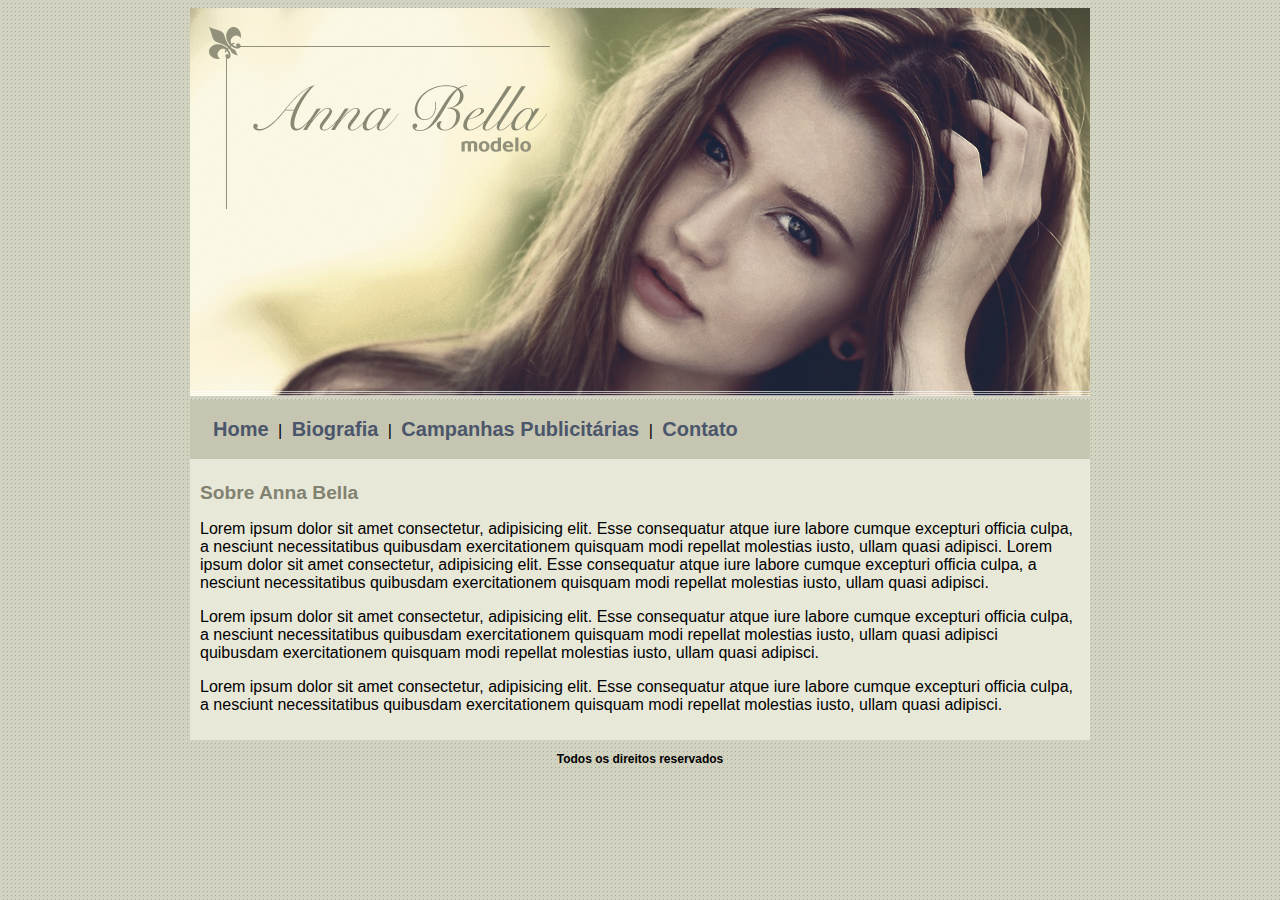
<file: index.html>
<!DOCTYPE html>
<html lang="pt-br">
  <head>
    <meta charset="UTF-8" />
    <meta http-equiv="X-UA-Compatible" content="IE=edge" />
    <meta name="viewport" content="width=device-width, initial-scale=1.0" />
    <link rel="stylesheet" type="text/css" href="estilo/estilo.css" />
    <link rel="icon" type="image/png" sizes="16x16" href="/favicon.ico" />
    <title>Anna Bella Modelo</title>
  </head>
  <body>
    <div id="content">
      <div id="principal">
        <img src="images/capa.png" />

        <nav>
          <a href ="index.html">Home</a> |
          <a href="biografia.html">Biografia</a> |
          <a href="campanhas-publucitarias.html">Campanhas Publicitárias</a> |
          <a href="contato.html">Contato</a>
        </nav>

        <div id="conteudo">
          <h1>Sobre Anna Bella</h1>
          <p>
            Lorem ipsum dolor sit amet consectetur, adipisicing elit. Esse
            consequatur atque iure labore cumque excepturi officia culpa, a
            nesciunt necessitatibus quibusdam exercitationem quisquam modi
            repellat molestias iusto, ullam quasi adipisci. Lorem ipsum dolor
            sit amet consectetur, adipisicing elit. Esse consequatur atque iure
            labore cumque excepturi officia culpa, a nesciunt necessitatibus
            quibusdam exercitationem quisquam modi repellat molestias iusto,
            ullam quasi adipisci.
          </p>
          <p>
            Lorem ipsum dolor sit amet consectetur, adipisicing elit. Esse
            consequatur atque iure labore cumque excepturi officia culpa, a
            nesciunt necessitatibus quibusdam exercitationem quisquam modi
            repellat molestias iusto, ullam quasi adipisci quibusdam
            exercitationem quisquam modi repellat molestias iusto, ullam quasi
            adipisci.
          </p>
          <p>
            Lorem ipsum dolor sit amet consectetur, adipisicing elit. Esse
            consequatur atque iure labore cumque excepturi officia culpa, a
            nesciunt necessitatibus quibusdam exercitationem quisquam modi
            repellat molestias iusto, ullam quasi adipisci.
          </p>
        </div>
      </div>
    </div>
    <footer>Todos os direitos reservados</footer>
  </body>
</html>
</file>
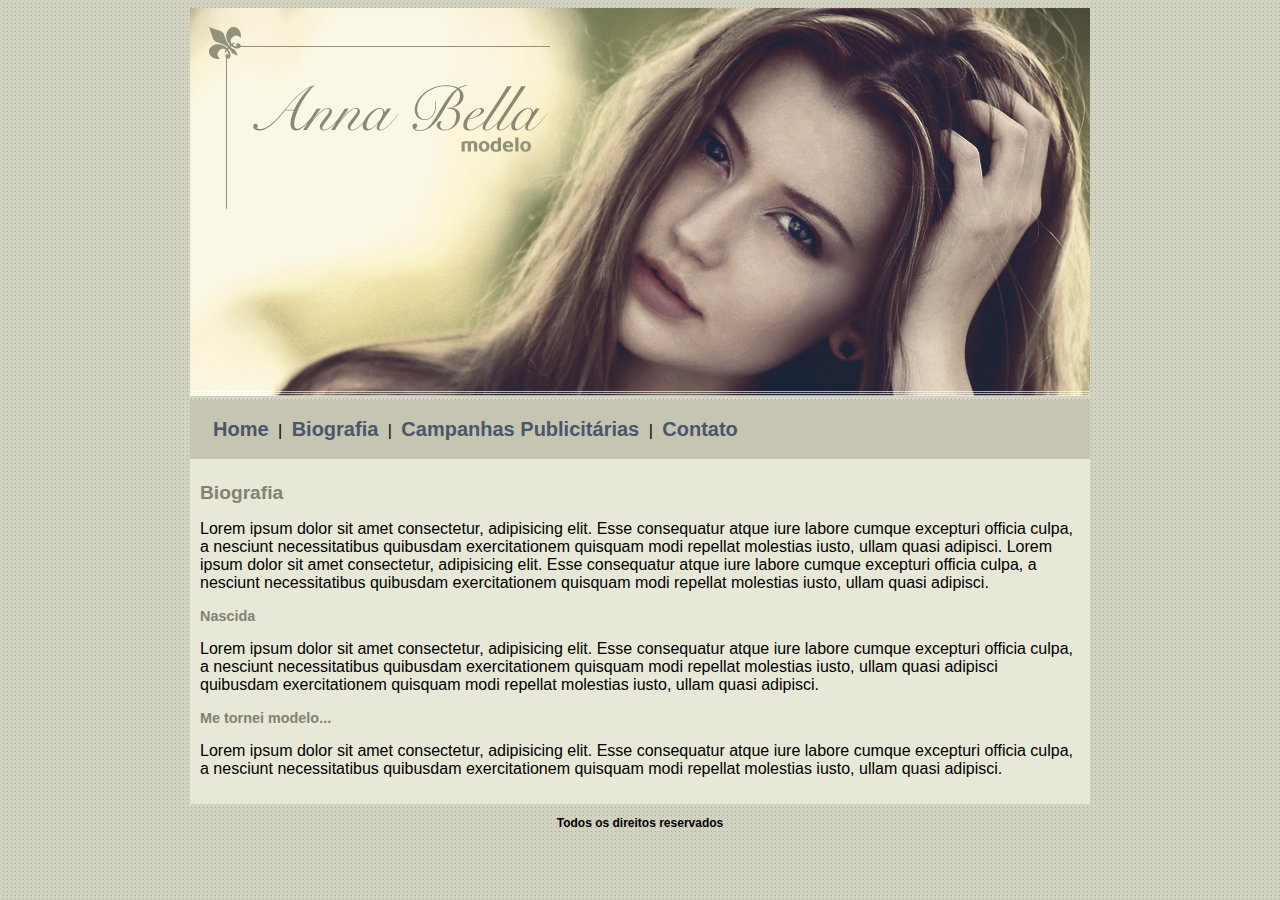
<file: biografia.html>
<!DOCTYPE html>
<html lang="pt-br">
  <head>
    <meta charset="UTF-8" />
    <meta http-equiv="X-UA-Compatible" content="IE=edge" />
    <meta name="viewport" content="width=device-width, initial-scale=1.0" />
    <link rel="stylesheet" type="text/css" href="estilo/estilo.css" />
    <link rel="icon" type="image/png" sizes="16x16" href="/favicon.ico" />
    <title>Anna Bella Modelo - Biografia</title>
  </head>
  <body>
    <div id="content">
      <div id="principal">
        <img src="images/capa.png" />

        <nav>
          <a href="index.html">Home</a> |
          <a href="biografia.html">Biografia</a> |
          <a href="campanhas-publucitarias.html">Campanhas Publicitárias</a> |
          <a href="contato.html">Contato</a>
        </nav>

        <div id="conteudo">
          <h1>Biografia</h1>
          <p>
            Lorem ipsum dolor sit amet consectetur, adipisicing elit. Esse
            consequatur atque iure labore cumque excepturi officia culpa, a
            nesciunt necessitatibus quibusdam exercitationem quisquam modi
            repellat molestias iusto, ullam quasi adipisci. Lorem ipsum dolor
            sit amet consectetur, adipisicing elit. Esse consequatur atque iure
            labore cumque excepturi officia culpa, a nesciunt necessitatibus
            quibusdam exercitationem quisquam modi repellat molestias iusto,
            ullam quasi adipisci.
          </p>
          <h2>Nascida</h2>
          <p>
            Lorem ipsum dolor sit amet consectetur, adipisicing elit. Esse
            consequatur atque iure labore cumque excepturi officia culpa, a
            nesciunt necessitatibus quibusdam exercitationem quisquam modi
            repellat molestias iusto, ullam quasi adipisci quibusdam
            exercitationem quisquam modi repellat molestias iusto, ullam quasi
            adipisci.
          </p>
          <h2>Me tornei modelo...</h2>
          <p>
            Lorem ipsum dolor sit amet consectetur, adipisicing elit. Esse
            consequatur atque iure labore cumque excepturi officia culpa, a
            nesciunt necessitatibus quibusdam exercitationem quisquam modi
            repellat molestias iusto, ullam quasi adipisci.
          </p>
        </div>
      </div>
    </div>
    <footer>Todos os direitos reservados</footer>
  </body>
</html>
</file>
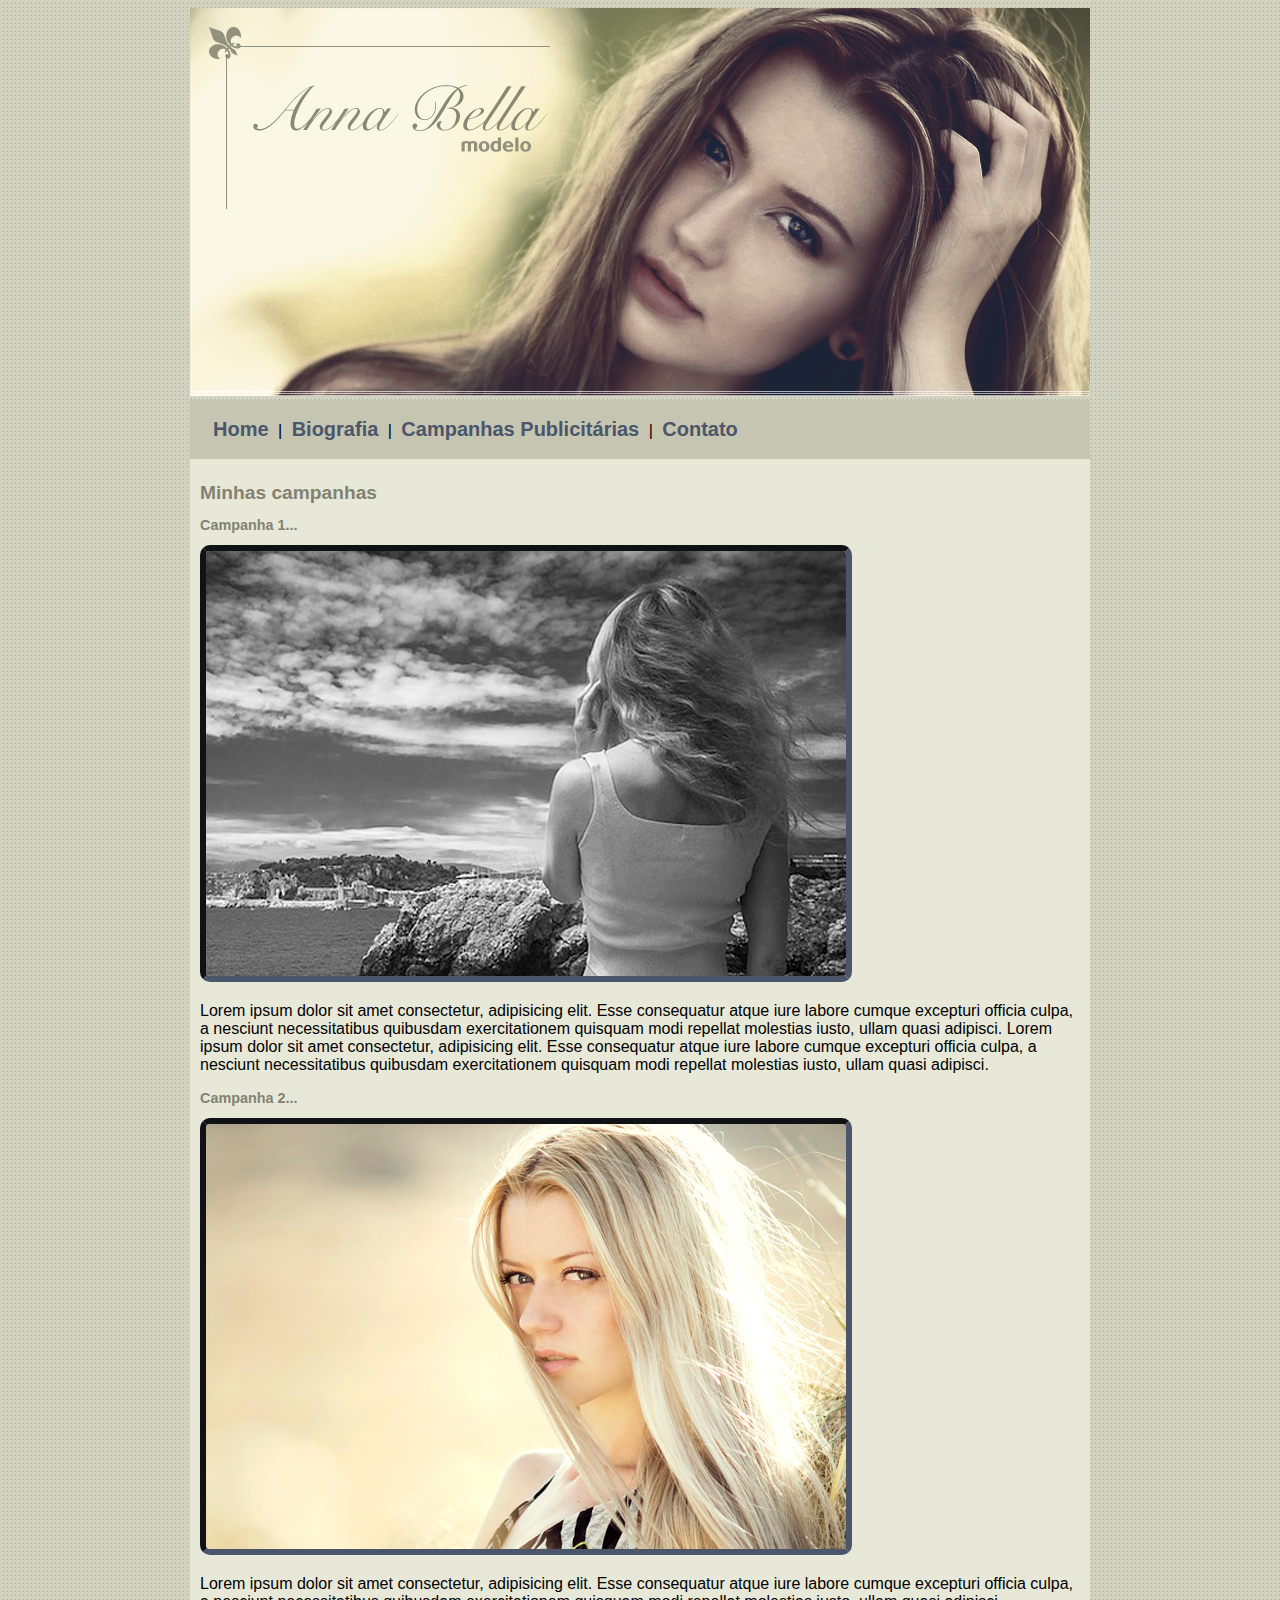
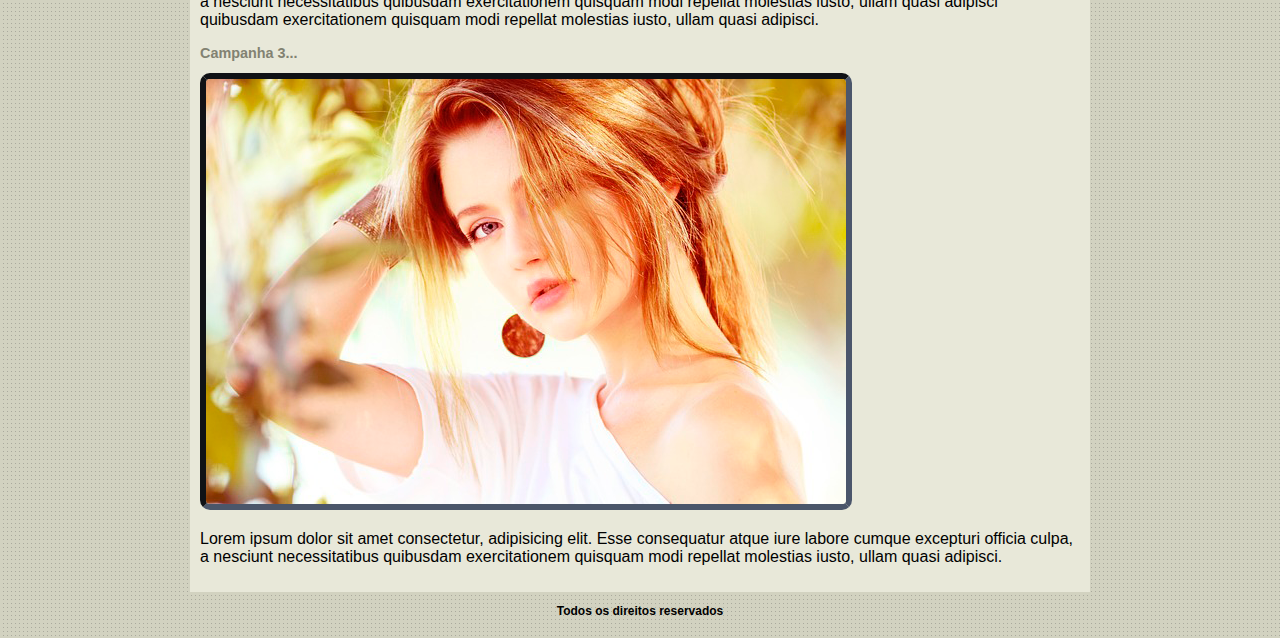
<file: campanhas-publucitarias.html>
<!DOCTYPE html>
<html lang="pt-br">
  <head>
    <meta charset="UTF-8" />
    <meta http-equiv="X-UA-Compatible" content="IE=edge" />
    <meta name="viewport" content="width=device-width, initial-scale=1.0" />
    <link rel="stylesheet" type="text/css" href="estilo/estilo.css" />
    <link rel="icon" type="image/png" sizes="16x16" href="/favicon.ico" />
    <title>Anna Bella Modelo - Campanhas Publicitárias</title>
  </head>
  <body>
    <div id="content">
      <div id="principal">
        <img src="images/capa.png" />

        <nav>
          <a href ="index.html">Home</a> |
          <a href="biografia.html">Biografia</a> |
          <a href="campanhas-publucitarias.html">Campanhas Publicitárias</a> |
          <a href="contato.html">Contato</a>
        </nav>

        <div id="conteudo">
          <h1>Minhas campanhas</h1>
          <h2>Campanha 1...</h2>
          <img src="/images/foto1.png" class="foto">
          <p>
            Lorem ipsum dolor sit amet consectetur, adipisicing elit. Esse
            consequatur atque iure labore cumque excepturi officia culpa, a
            nesciunt necessitatibus quibusdam exercitationem quisquam modi
            repellat molestias iusto, ullam quasi adipisci. Lorem ipsum dolor
            sit amet consectetur, adipisicing elit. Esse consequatur atque iure
            labore cumque excepturi officia culpa, a nesciunt necessitatibus
            quibusdam exercitationem quisquam modi repellat molestias iusto,
            ullam quasi adipisci.
          </p>
          <h2>Campanha 2...</h2>
          <img src="/images/foto2.png" class="foto">
          <p>
            Lorem ipsum dolor sit amet consectetur, adipisicing elit. Esse
            consequatur atque iure labore cumque excepturi officia culpa, a
            nesciunt necessitatibus quibusdam exercitationem quisquam modi
            repellat molestias iusto, ullam quasi adipisci quibusdam
            exercitationem quisquam modi repellat molestias iusto, ullam quasi
            adipisci.
          </p>
          <h2>Campanha 3...</h2>
          <img src="/images/foto3.png" class="foto">
          <p>
            Lorem ipsum dolor sit amet consectetur, adipisicing elit. Esse
            consequatur atque iure labore cumque excepturi officia culpa, a
            nesciunt necessitatibus quibusdam exercitationem quisquam modi
            repellat molestias iusto, ullam quasi adipisci.
          </p>
        </div>
      </div>
    </div>
    <footer>Todos os direitos reservados</footer>
  </body>
</html>
</file>
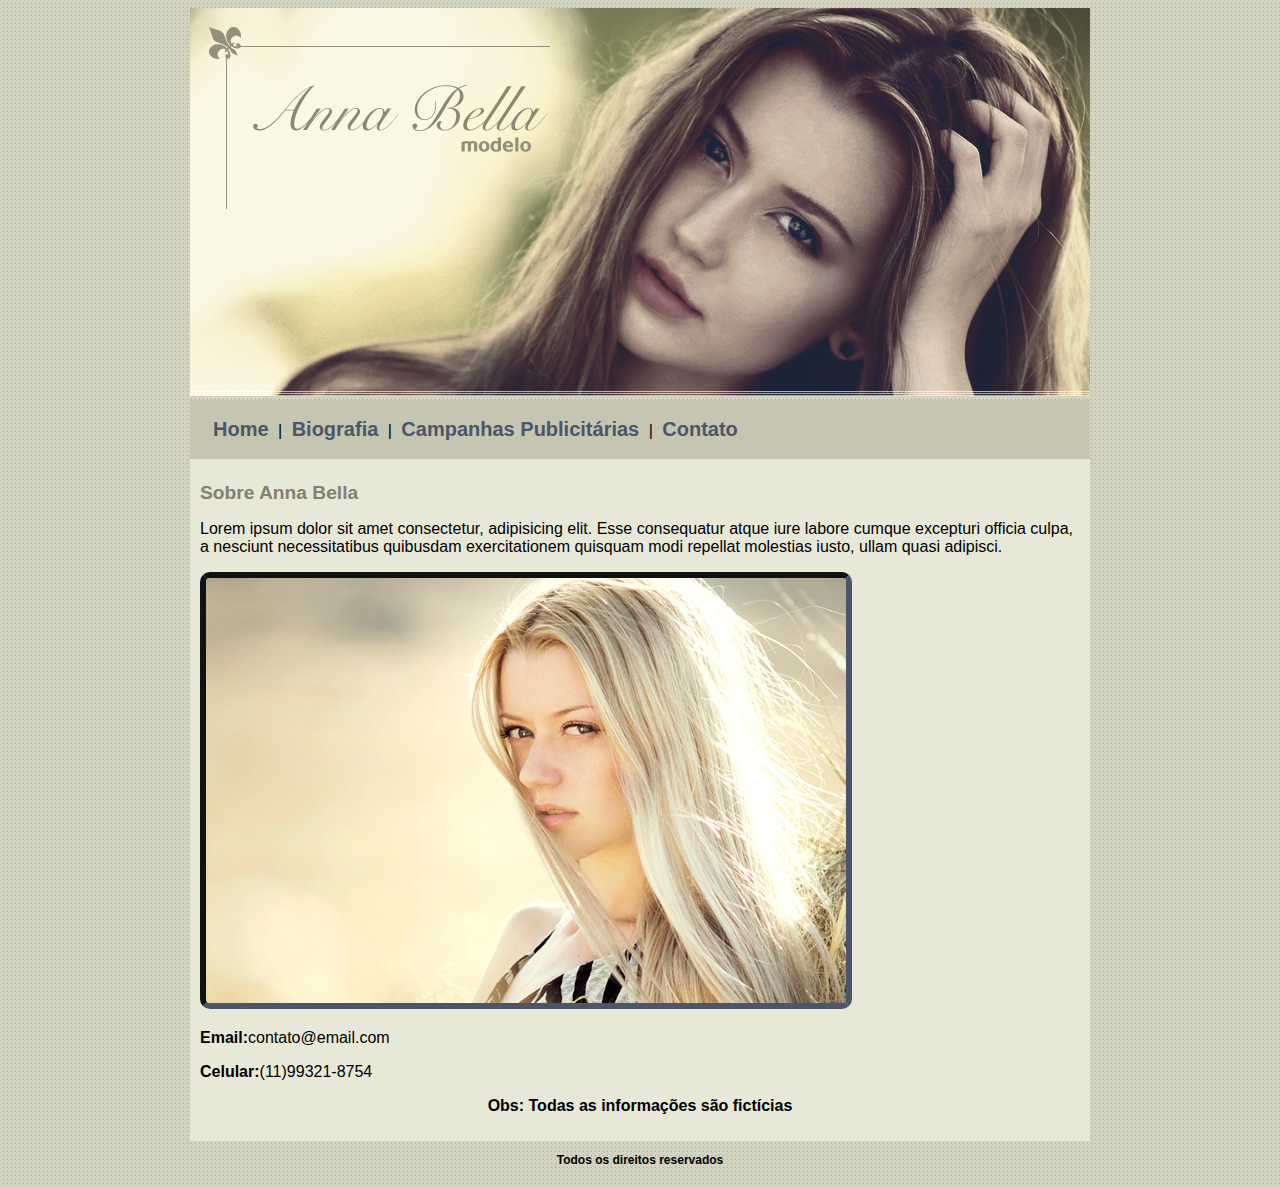
<file: contato.html>
<!DOCTYPE html>
<html lang="pt-br">
  <head>
    <meta charset="UTF-8" />
    <meta http-equiv="X-UA-Compatible" content="IE=edge" />
    <meta name="viewport" content="width=device-width, initial-scale=1.0" />
    <link rel="stylesheet" type="text/css" href="estilo/estilo.css" />
    <link rel="icon" type="image/png" sizes="16x16" href="/favicon.ico" />
    <title>Anna Bella Modelo - Contato</title>
  </head>
  <body>
    <div id="content">
      <div id="principal">
        <img src="images/capa.png" />

        <nav>
          <a href ="index.html">Home</a> |
          <a href="biografia.html">Biografia</a> |
          <a href="campanhas-publucitarias.html">Campanhas Publicitárias</a> |
          <a href="contato.html">Contato</a>
        </nav>

        <div id="conteudo">
          <h1>Sobre Anna Bella</h1>
          <p>
            Lorem ipsum dolor sit amet consectetur, adipisicing elit. Esse
            consequatur atque iure labore cumque excepturi officia culpa, a
            nesciunt necessitatibus quibusdam exercitationem quisquam modi
            repellat molestias iusto, ullam quasi adipisci.
          </p>
          <img src="/images/foto2.png" class="foto">

          <div id="info">
              <p><strong>Email:</strong>contato@email.com</p>
              <p><strong>Celular:</strong>(11)99321-8754</p>
          </div>

          <p id="fic">Obs: Todas as informações são fictícias</p>

        </div>
      </div>
    </div>
    <footer>Todos os direitos reservados</footer>
  </body>
</html>
</file>
<file: estilo/estilo.css>
body{
    background: url('/images/fundo.png');
    font: 16px Arial, Helvetica, sans-serif;
}

#content{
    width: 900px;
    margin: 0 auto;
}

#principal{
    width: 900px;
}

nav{
    background-color: #c5c5b2;
    padding: 18px;
}

h1{
    color: #828271;
    font-size: 1.2em;
}

h2{
    color: #828272;
    font-size: 0.9em;
}

.foto{
    border: #e8e8d9;
}

a{
    color: #4b566a;
    text-decoration: none;
    font-weight: bold;
    padding: 5px;
    font-size: 20px;
}

#conteudo{
    background: #e8e8d9;
    padding: 10px;
}

footer{
    font-size: 12px;
    font-weight: bold;
    text-align: center;
    padding: 12px;
}

.foto{
    border: 6px inset;
    border-color: #4b566a #4b566b;
    border-radius: 10px;
}

#fic{
    font-weight: bold;
    text-align: center;
}
</file>
